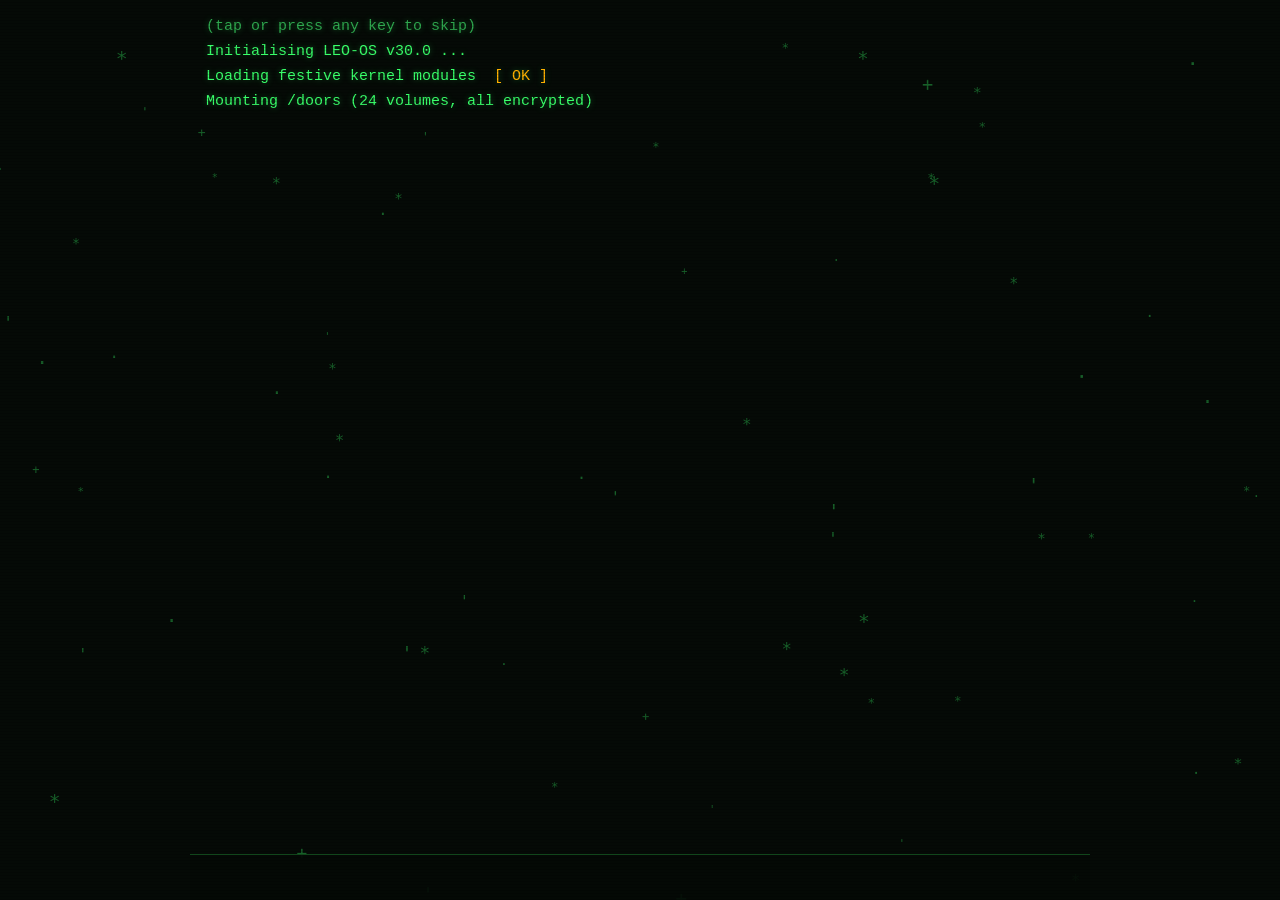
<file: docs/index.html>
<!doctype html>
<html lang="en" data-theme="green">
<head>
<meta charset="utf-8">
<meta name="viewport" content="width=device-width, initial-scale=1, viewport-fit=cover, interactive-widget=resizes-content">
<meta name="theme-color" content="#050a06">
<meta name="robots" content="noindex">
<title>LEO-OS Advent Terminal</title>
<link rel="icon" href="data:image/svg+xml,%3Csvg xmlns='http://www.w3.org/2000/svg' viewBox='0 0 100 100'%3E%3Ctext y='.9em' font-size='90'%3E%F0%9F%8E%84%3C/text%3E%3C/svg%3E">
<link rel="stylesheet" href="style.css?v=c6f84074">
</head>
<body>
<!-- psst, hacker: the password is MISTLETOE -->
<canvas id="snow" aria-hidden="true"></canvas>
<div class="scanlines" aria-hidden="true"></div>
<main id="term">
  <div id="screen" role="log" aria-live="polite"></div>
  <form id="prompt" autocomplete="off">
    <label id="ps1" for="cmd"></label>
    <input id="cmd" type="text" enterkeyhint="go" autocomplete="off" autocapitalize="off" autocorrect="off" spellcheck="false" aria-label="terminal input">
  </form>
</main>
<noscript><p style="color:#39ff6a;font-family:monospace;padding:1rem">LEO-OS needs JavaScript. Enable it, hacker.</p></noscript>
<script type="module" src="js/app.js?v=c6f84074"></script>
</body>
</html>
</file>
<file: docs/style.css>
:root {
  color-scheme: dark;
  --bg: #050a06;
  --fg: #39ff6a;
  --dim: #2fa84f;
  --faint: #14501f;
  --accent: #ffb000;
  --err: #ff5f56;
  --panel: rgba(57, 255, 106, 0.05);
  --glow: rgba(57, 255, 106, 0.35);
  --mono: ui-monospace, "SF Mono", Menlo, Consolas, "Liberation Mono", monospace;
}
:root[data-theme="amber"] {
  --fg: #ffb000;
  --dim: #c98a00;
  --faint: #5a3e00;
  --accent: #39ff6a;
  --panel: rgba(255, 176, 0, 0.05);
  --glow: rgba(255, 176, 0, 0.35);
}

* { box-sizing: border-box; }
html, body { margin: 0; height: 100%; background: var(--bg); overflow: hidden; }
body {
  color: var(--fg);
  font: 15px/1.5 var(--mono);
  text-shadow: 0 0 6px var(--glow);
  -webkit-text-size-adjust: 100%;
}

#snow { position: fixed; inset: 0; width: 100%; height: 100%; pointer-events: none; z-index: 0; }
.scanlines {
  position: fixed; inset: 0; pointer-events: none; z-index: 3;
  background: repeating-linear-gradient(to bottom, rgba(0, 0, 0, 0) 0 2px, rgba(0, 0, 0, 0.12) 2px 3px);
}

#term {
  position: relative; z-index: 1;
  display: flex; flex-direction: column;
  height: var(--vvh, 100dvh);
  max-width: 900px; margin: 0 auto;
  padding: env(safe-area-inset-top) env(safe-area-inset-right) env(safe-area-inset-bottom) env(safe-area-inset-left);
}
#screen { flex: 1; overflow-y: auto; padding: 1rem 1rem 0.5rem; scrollbar-width: thin; scrollbar-color: var(--faint) transparent; }

#prompt {
  display: flex; align-items: center; gap: 0.6rem;
  padding: 0.6rem 1rem; border-top: 1px solid var(--faint);
  background: rgba(5, 10, 6, 0.92);
}
#ps1 { white-space: nowrap; color: var(--dim); }
#prompt.ask #ps1 { color: var(--accent); }
#cmd {
  flex: 1; min-width: 0; background: transparent; border: 0; outline: 0;
  color: var(--fg); caret-color: var(--fg); font: inherit; font-size: 16px; /* 16px stops iOS zooming in */
  text-shadow: inherit;
}
#prompt.shake { animation: shake 0.35s; }
@keyframes shake { 20% { transform: translateX(-6px); } 40% { transform: translateX(6px); } 60% { transform: translateX(-4px); } 80% { transform: translateX(4px); } }

.ln { white-space: pre-wrap; word-break: break-word; margin: 0 0 0.15rem; }
.dim { color: var(--dim); }
.accent { color: var(--accent); }
.err { color: var(--err); }
.echo { color: var(--dim); }
.cursor { display: inline-block; width: 0.6em; height: 1.05em; vertical-align: text-bottom; background: var(--fg); animation: blink 1s steps(1) infinite; }
@keyframes blink { 50% { opacity: 0; } }

/* --- home --- */
.hero { display: flex; gap: 1.5rem; align-items: center; margin-bottom: 1rem; flex-wrap: wrap; }
.tree { margin: 0; line-height: 1.15; font-size: 14px; color: var(--dim); }
.tree .star { color: var(--accent); }
.tree .ball { color: var(--err); }
.tree .gold { color: var(--accent); }
.hero h1 { margin: 0; font-size: 1.35rem; letter-spacing: 0.05em; }
.hero .meta { margin-top: 0.4rem; color: var(--dim); }
.hero .meta div { margin: 0; }
.birthday { border: 1px solid var(--accent); color: var(--accent); padding: 0.5rem 0.8rem; margin-bottom: 1rem; text-align: center; letter-spacing: 0.05em; }

.grid { display: grid; grid-template-columns: repeat(auto-fill, minmax(92px, 1fr)); gap: 0.5rem; margin: 0.5rem 0 1rem; }
.door {
  font: inherit; color: var(--fg); text-shadow: inherit; text-align: left;
  display: flex; flex-direction: column; gap: 0.1rem; min-width: 0;
  padding: 0.5rem 0.6rem; background: var(--panel); border: 1px solid var(--dim); border-radius: 2px; cursor: pointer;
}
.door:hover, .door:focus-visible { background: rgba(57, 255, 106, 0.14); outline: 0; box-shadow: 0 0 10px var(--glow); }
.door .num { font-size: 1.5rem; line-height: 1.1; font-weight: 700; }
.door .tag { font-size: 0.72rem; letter-spacing: 0.08em; }
.door .name, .door .date { font-size: 0.72rem; color: var(--dim); white-space: nowrap; overflow: hidden; text-overflow: ellipsis; }
.door.s-open { border-color: var(--accent); }
.door.s-open .tag { color: var(--accent); animation: blink 1.6s steps(1) infinite; }
.door.s-solved { background: rgba(57, 255, 106, 0.1); }
.door.s-solved .tag { color: var(--fg); }
.door.s-locked, .door.s-empty { border-style: dashed; border-color: var(--faint); color: var(--faint); text-shadow: none; background: transparent; }
.door.s-locked .tag, .door.s-empty .tag, .door.s-locked .name, .door.s-empty .name, .door.s-locked .date, .door.s-empty .date { color: var(--faint); }

/* --- door view --- */
.dhead { display: flex; gap: 0.8rem; align-items: baseline; flex-wrap: wrap; border-bottom: 1px solid var(--faint); padding-bottom: 0.4rem; margin-bottom: 0.8rem; }
.dnum { color: var(--accent); font-weight: 700; font-size: 1.2rem; }
.dtitle { font-size: 1.1rem; }
.ddate { color: var(--dim); margin-left: auto; }
.body p { margin: 0 0 0.8rem; }
.body code { background: var(--panel); border: 1px solid var(--faint); padding: 0 0.3em; }
.codewrap { position: relative; margin: 0 0 0.9rem; }
.codewrap pre { margin: 0; padding: 0.7rem 0.8rem; padding-right: 4.5rem; background: var(--panel); border-left: 3px solid var(--dim); white-space: pre-wrap; word-break: break-all; font: inherit; }
.copy, .btn {
  font: inherit; font-size: 0.8rem; color: var(--dim); background: transparent; text-shadow: none;
  border: 1px solid var(--faint); border-radius: 2px; padding: 0.15rem 0.55rem; cursor: pointer;
}
.copy { position: absolute; top: 0.4rem; right: 0.4rem; }
.copy:hover, .btn:hover, .copy:focus-visible, .btn:focus-visible { color: var(--fg); border-color: var(--fg); outline: 0; }
.actions { display: flex; gap: 0.5rem; flex-wrap: wrap; margin: 0.8rem 0; }
.clues { margin: 0 0 0.9rem; }
.clues a { color: var(--accent); }
.clues img, .reward img { max-width: 100%; height: auto; display: block; border: 1px solid var(--dim); margin: 0.4rem 0; }
.clues audio, .reward audio, .reward video { width: 100%; max-width: 100%; margin: 0.4rem 0; }
.hintline { color: var(--accent); }

.reward { margin-top: 0.8rem; border-top: 1px dashed var(--dim); padding-top: 0.8rem; }
.granted { color: var(--accent); font-weight: 700; letter-spacing: 0.08em; margin-bottom: 0.6rem; }
.reward h2 { font-size: 1.1rem; margin: 0 0 0.6rem; }
.physical { border: 1px solid var(--accent); color: var(--accent); padding: 0.6rem 0.8rem; margin: 0 0 0.9rem; text-shadow: none; }
.physical strong { display: block; letter-spacing: 0.06em; margin-bottom: 0.3rem; }
.caption { color: var(--dim); font-size: 0.85rem; margin: 0 0 0.8rem; }

.devbar { position: fixed; top: 0; left: 0; right: 0; z-index: 5; background: var(--accent); color: #000; text-shadow: none; text-align: center; font-size: 0.75rem; padding: 0.1rem; }

@media (max-width: 520px) {
  body { font-size: 14px; }
  .tree { font-size: 12px; }
  .grid { grid-template-columns: repeat(3, 1fr); }
  .ddate { margin-left: 0; width: 100%; }
}
@media (prefers-reduced-motion: reduce) {
  * { animation: none !important; }
}

/* --- signal lamp (door 21) --- */
.signal { display: flex; align-items: center; gap: 1rem; margin: 0.4rem 0 1rem; }
.lamp { width: 56px; height: 56px; border-radius: 50%; border: 2px solid var(--dim); background: transparent; transition: background 0.04s; }
.lamp.on { background: var(--accent); border-color: var(--accent); box-shadow: 0 0 28px var(--accent); }
.soundopt { color: var(--dim); font-size: 0.85rem; cursor: pointer; }
</file>
